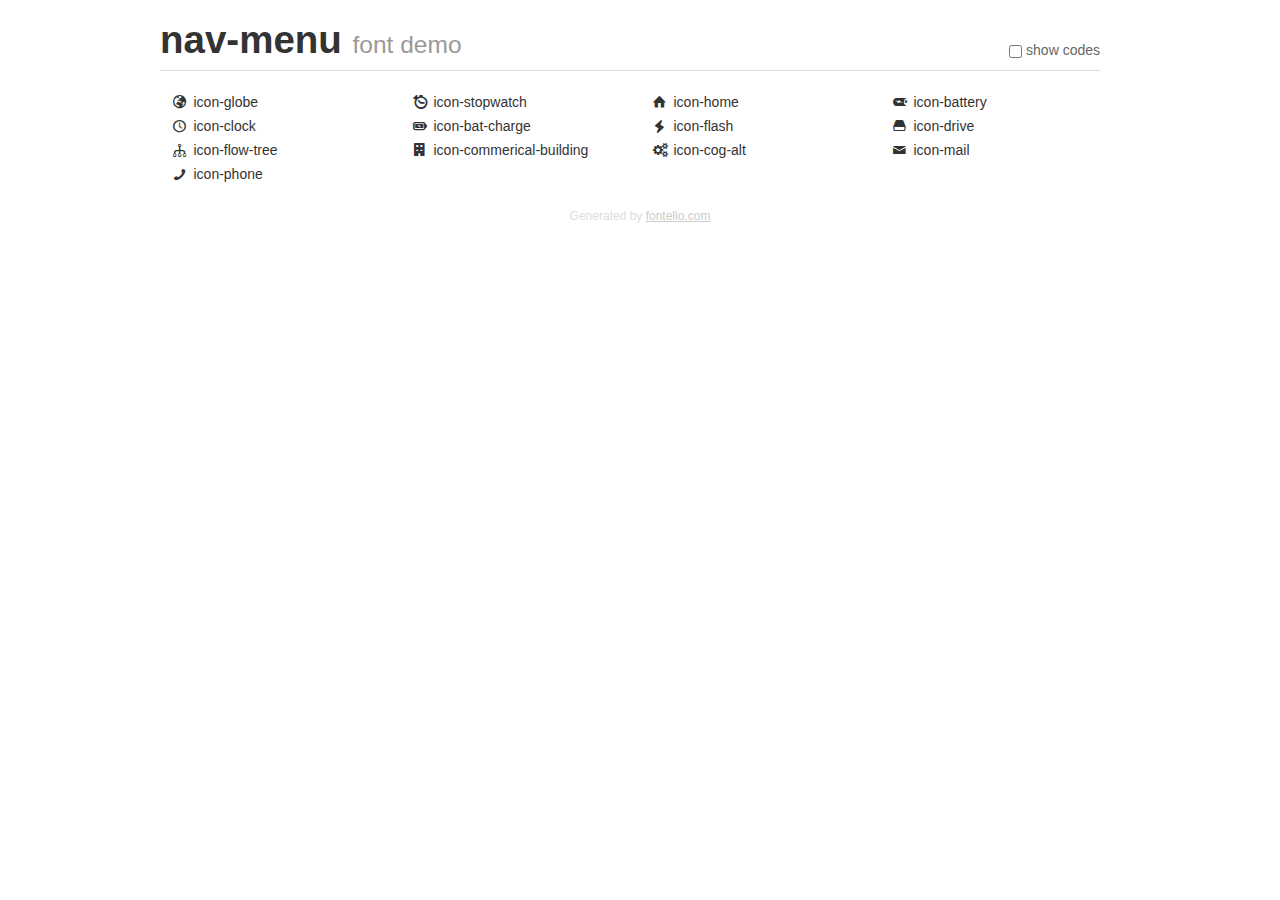
<file: font-icons/demo.html>
<!DOCTYPE html>
<html>
  <head><!--[if lt IE 9]><script language="javascript" type="text/javascript" src="//html5shim.googlecode.com/svn/trunk/html5.js"></script><![endif]-->
    <meta charset="UTF-8"><style>/*
 * Bootstrap v2.2.1
 *
 * Copyright 2012 Twitter, Inc
 * Licensed under the Apache License v2.0
 * http://www.apache.org/licenses/LICENSE-2.0
 *
 * Designed and built with all the love in the world @twitter by @mdo and @fat.
 */
.clearfix {
  *zoom: 1;
}
.clearfix:before,
.clearfix:after {
  display: table;
  content: "";
  line-height: 0;
}
.clearfix:after {
  clear: both;
}
html {
  font-size: 100%;
  -webkit-text-size-adjust: 100%;
  -ms-text-size-adjust: 100%;
}
a:focus {
  outline: thin dotted #333;
  outline: 5px auto -webkit-focus-ring-color;
  outline-offset: -2px;
}
a:hover,
a:active {
  outline: 0;
}
button,
input,
select,
textarea {
  margin: 0;
  font-size: 100%;
  vertical-align: middle;
}
button,
input {
  *overflow: visible;
  line-height: normal;
}
button::-moz-focus-inner,
input::-moz-focus-inner {
  padding: 0;
  border: 0;
}
body {
  margin: 0;
  font-family: "Helvetica Neue", Helvetica, Arial, sans-serif;
  font-size: 14px;
  line-height: 20px;
  color: #333;
  background-color: #fff;
}
a {
  color: #08c;
  text-decoration: none;
}
a:hover {
  color: #005580;
  text-decoration: underline;
}
.row {
  margin-left: -20px;
  *zoom: 1;
}
.row:before,
.row:after {
  display: table;
  content: "";
  line-height: 0;
}
.row:after {
  clear: both;
}
[class*="span"] {
  float: left;
  min-height: 1px;
  margin-left: 20px;
}
.container,
.navbar-static-top .container,
.navbar-fixed-top .container,
.navbar-fixed-bottom .container {
  width: 940px;
}
.span12 {
  width: 940px;
}
.span11 {
  width: 860px;
}
.span10 {
  width: 780px;
}
.span9 {
  width: 700px;
}
.span8 {
  width: 620px;
}
.span7 {
  width: 540px;
}
.span6 {
  width: 460px;
}
.span5 {
  width: 380px;
}
.span4 {
  width: 300px;
}
.span3 {
  width: 220px;
}
.span2 {
  width: 140px;
}
.span1 {
  width: 60px;
}
[class*="span"].pull-right,
.row-fluid [class*="span"].pull-right {
  float: right;
}
.container {
  margin-right: auto;
  margin-left: auto;
  *zoom: 1;
}
.container:before,
.container:after {
  display: table;
  content: "";
  line-height: 0;
}
.container:after {
  clear: both;
}
p {
  margin: 0 0 10px;
}
.lead {
  margin-bottom: 20px;
  font-size: 21px;
  font-weight: 200;
  line-height: 30px;
}
small {
  font-size: 85%;
}
h1 {
  margin: 10px 0;
  font-family: inherit;
  font-weight: bold;
  line-height: 20px;
  color: inherit;
  text-rendering: optimizelegibility;
}
h1 small {
  font-weight: normal;
  line-height: 1;
  color: #999;
}
h1 {
  line-height: 40px;
}
h1 {
  font-size: 38.5px;
}
h1 small {
  font-size: 24.5px;
}
body {
  margin-top: 90px;
}
.header {
  position: fixed;
  top: 0;
  left: 50%;
  margin-left: -480px;
  background-color: #fff;
  border-bottom: 1px solid #ddd;
  padding-top: 10px;
  z-index: 10;
}
.footer {
  color: #ddd;
  font-size: 12px;
  text-align: center;
  margin-top: 20px;
}
.footer a {
  color: #ccc;
  text-decoration: underline;
}
.the-icons {
  font-size: 14px;
  line-height: 24px;
}
.switch {
  position: absolute;
  right: 0;
  bottom: 10px;
  color: #666;
}
.switch input {
  margin-right: 0.3em;
}
.codesOn .i-name {
  display: none;
}
.codesOn .i-code {
  display: inline;
}
.i-code {
  display: none;
}
</style>
    <link rel="stylesheet" href="css/nav-menu.css">
    <link rel="stylesheet" href="css/animation.css"><!--[if IE 7]><link rel="stylesheet" href="css/nav-menu-ie7.css"><![endif]-->
    <script>
      function toggleCodes(on) {
        var obj = document.getElementById('icons');
        
        if (on) {
          obj.className += ' codesOn';
        } else {
          obj.className = obj.className.replace(' codesOn', '');
        }
      }
      
    </script>
  </head>
  <body>
    <div class="container header">
      <h1>
        nav-menu
         <small>font demo</small>
      </h1>
      <label class="switch">
        <input type="checkbox" onclick="toggleCodes(this.checked)">show codes
      </label>
    </div>
    <div id="icons" class="container">
      <div class="row">
        <div title="Code: 0xe800" class="the-icons span3"><i class="icon-globe"></i> <span class="i-name">icon-globe</span><span class="i-code">0xe800</span></div>
        <div title="Code: 0xe801" class="the-icons span3"><i class="icon-stopwatch"></i> <span class="i-name">icon-stopwatch</span><span class="i-code">0xe801</span></div>
        <div title="Code: 0xe802" class="the-icons span3"><i class="icon-home"></i> <span class="i-name">icon-home</span><span class="i-code">0xe802</span></div>
        <div title="Code: 0xe803" class="the-icons span3"><i class="icon-battery"></i> <span class="i-name">icon-battery</span><span class="i-code">0xe803</span></div>
      </div>
      <div class="row">
        <div title="Code: 0xe804" class="the-icons span3"><i class="icon-clock"></i> <span class="i-name">icon-clock</span><span class="i-code">0xe804</span></div>
        <div title="Code: 0xe805" class="the-icons span3"><i class="icon-bat-charge"></i> <span class="i-name">icon-bat-charge</span><span class="i-code">0xe805</span></div>
        <div title="Code: 0xe806" class="the-icons span3"><i class="icon-flash"></i> <span class="i-name">icon-flash</span><span class="i-code">0xe806</span></div>
        <div title="Code: 0xe807" class="the-icons span3"><i class="icon-drive"></i> <span class="i-name">icon-drive</span><span class="i-code">0xe807</span></div>
      </div>
      <div class="row">
        <div title="Code: 0xe808" class="the-icons span3"><i class="icon-flow-tree"></i> <span class="i-name">icon-flow-tree</span><span class="i-code">0xe808</span></div>
        <div title="Code: 0xe809" class="the-icons span3"><i class="icon-commerical-building"></i> <span class="i-name">icon-commerical-building</span><span class="i-code">0xe809</span></div>
        <div title="Code: 0xe80a" class="the-icons span3"><i class="icon-cog-alt"></i> <span class="i-name">icon-cog-alt</span><span class="i-code">0xe80a</span></div>
        <div title="Code: 0xe80b" class="the-icons span3"><i class="icon-mail"></i> <span class="i-name">icon-mail</span><span class="i-code">0xe80b</span></div>
      </div>
      <div class="row">
        <div title="Code: 0xe80c" class="the-icons span3"><i class="icon-phone"></i> <span class="i-name">icon-phone</span><span class="i-code">0xe80c</span></div>
      </div>
    </div>
    <div class="container footer">Generated by <a href="http://fontello.com">fontello.com</a></div>
  </body>
</html>
</file>
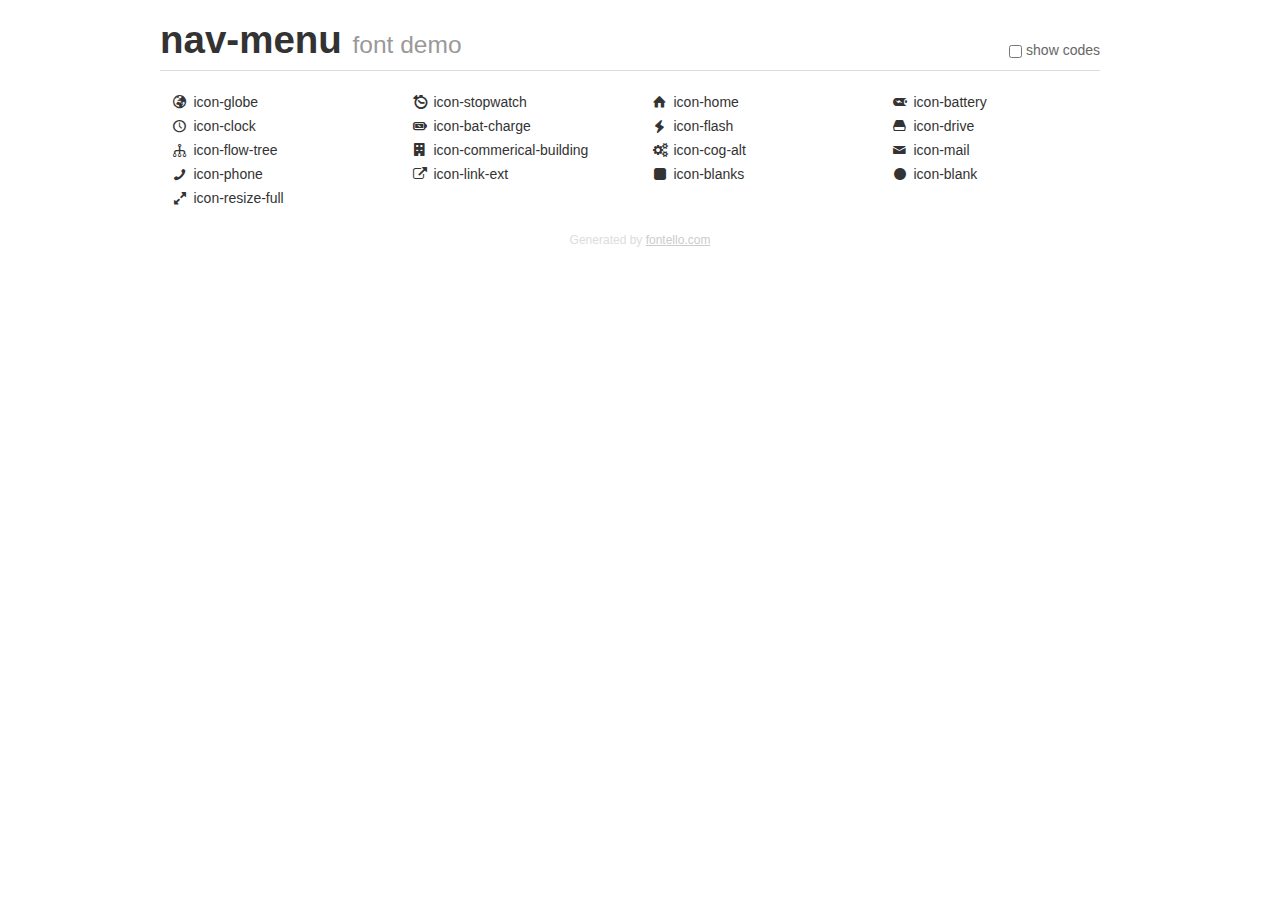
<file: entrega-inmediata/font-icons/demo.html>
<!DOCTYPE html>
<html>
  <head><!--[if lt IE 9]><script language="javascript" type="text/javascript" src="//html5shim.googlecode.com/svn/trunk/html5.js"></script><![endif]-->
    <meta charset="UTF-8"><style>/*
 * Bootstrap v2.2.1
 *
 * Copyright 2012 Twitter, Inc
 * Licensed under the Apache License v2.0
 * http://www.apache.org/licenses/LICENSE-2.0
 *
 * Designed and built with all the love in the world @twitter by @mdo and @fat.
 */
.clearfix {
  *zoom: 1;
}
.clearfix:before,
.clearfix:after {
  display: table;
  content: "";
  line-height: 0;
}
.clearfix:after {
  clear: both;
}
html {
  font-size: 100%;
  -webkit-text-size-adjust: 100%;
  -ms-text-size-adjust: 100%;
}
a:focus {
  outline: thin dotted #333;
  outline: 5px auto -webkit-focus-ring-color;
  outline-offset: -2px;
}
a:hover,
a:active {
  outline: 0;
}
button,
input,
select,
textarea {
  margin: 0;
  font-size: 100%;
  vertical-align: middle;
}
button,
input {
  *overflow: visible;
  line-height: normal;
}
button::-moz-focus-inner,
input::-moz-focus-inner {
  padding: 0;
  border: 0;
}
body {
  margin: 0;
  font-family: "Helvetica Neue", Helvetica, Arial, sans-serif;
  font-size: 14px;
  line-height: 20px;
  color: #333;
  background-color: #fff;
}
a {
  color: #08c;
  text-decoration: none;
}
a:hover {
  color: #005580;
  text-decoration: underline;
}
.row {
  margin-left: -20px;
  *zoom: 1;
}
.row:before,
.row:after {
  display: table;
  content: "";
  line-height: 0;
}
.row:after {
  clear: both;
}
[class*="span"] {
  float: left;
  min-height: 1px;
  margin-left: 20px;
}
.container,
.navbar-static-top .container,
.navbar-fixed-top .container,
.navbar-fixed-bottom .container {
  width: 940px;
}
.span12 {
  width: 940px;
}
.span11 {
  width: 860px;
}
.span10 {
  width: 780px;
}
.span9 {
  width: 700px;
}
.span8 {
  width: 620px;
}
.span7 {
  width: 540px;
}
.span6 {
  width: 460px;
}
.span5 {
  width: 380px;
}
.span4 {
  width: 300px;
}
.span3 {
  width: 220px;
}
.span2 {
  width: 140px;
}
.span1 {
  width: 60px;
}
[class*="span"].pull-right,
.row-fluid [class*="span"].pull-right {
  float: right;
}
.container {
  margin-right: auto;
  margin-left: auto;
  *zoom: 1;
}
.container:before,
.container:after {
  display: table;
  content: "";
  line-height: 0;
}
.container:after {
  clear: both;
}
p {
  margin: 0 0 10px;
}
.lead {
  margin-bottom: 20px;
  font-size: 21px;
  font-weight: 200;
  line-height: 30px;
}
small {
  font-size: 85%;
}
h1 {
  margin: 10px 0;
  font-family: inherit;
  font-weight: bold;
  line-height: 20px;
  color: inherit;
  text-rendering: optimizelegibility;
}
h1 small {
  font-weight: normal;
  line-height: 1;
  color: #999;
}
h1 {
  line-height: 40px;
}
h1 {
  font-size: 38.5px;
}
h1 small {
  font-size: 24.5px;
}
body {
  margin-top: 90px;
}
.header {
  position: fixed;
  top: 0;
  left: 50%;
  margin-left: -480px;
  background-color: #fff;
  border-bottom: 1px solid #ddd;
  padding-top: 10px;
  z-index: 10;
}
.footer {
  color: #ddd;
  font-size: 12px;
  text-align: center;
  margin-top: 20px;
}
.footer a {
  color: #ccc;
  text-decoration: underline;
}
.the-icons {
  font-size: 14px;
  line-height: 24px;
}
.switch {
  position: absolute;
  right: 0;
  bottom: 10px;
  color: #666;
}
.switch input {
  margin-right: 0.3em;
}
.codesOn .i-name {
  display: none;
}
.codesOn .i-code {
  display: inline;
}
.i-code {
  display: none;
}
</style>
    <link rel="stylesheet" href="css/nav-menu.css">
    <link rel="stylesheet" href="css/animation.css"><!--[if IE 7]><link rel="stylesheet" href="css/nav-menu-ie7.css"><![endif]-->
    <script>
      function toggleCodes(on) {
        var obj = document.getElementById('icons');
        
        if (on) {
          obj.className += ' codesOn';
        } else {
          obj.className = obj.className.replace(' codesOn', '');
        }
      }
      
    </script>
  </head>
  <body>
    <div class="container header">
      <h1>
        nav-menu
         <small>font demo</small>
      </h1>
      <label class="switch">
        <input type="checkbox" onclick="toggleCodes(this.checked)">show codes
      </label>
    </div>
    <div id="icons" class="container">
      <div class="row">
        <div title="Code: 0xe800" class="the-icons span3"><i class="icon-globe"></i> <span class="i-name">icon-globe</span><span class="i-code">0xe800</span></div>
        <div title="Code: 0xe801" class="the-icons span3"><i class="icon-stopwatch"></i> <span class="i-name">icon-stopwatch</span><span class="i-code">0xe801</span></div>
        <div title="Code: 0xe802" class="the-icons span3"><i class="icon-home"></i> <span class="i-name">icon-home</span><span class="i-code">0xe802</span></div>
        <div title="Code: 0xe803" class="the-icons span3"><i class="icon-battery"></i> <span class="i-name">icon-battery</span><span class="i-code">0xe803</span></div>
      </div>
      <div class="row">
        <div title="Code: 0xe804" class="the-icons span3"><i class="icon-clock"></i> <span class="i-name">icon-clock</span><span class="i-code">0xe804</span></div>
        <div title="Code: 0xe805" class="the-icons span3"><i class="icon-bat-charge"></i> <span class="i-name">icon-bat-charge</span><span class="i-code">0xe805</span></div>
        <div title="Code: 0xe806" class="the-icons span3"><i class="icon-flash"></i> <span class="i-name">icon-flash</span><span class="i-code">0xe806</span></div>
        <div title="Code: 0xe807" class="the-icons span3"><i class="icon-drive"></i> <span class="i-name">icon-drive</span><span class="i-code">0xe807</span></div>
      </div>
      <div class="row">
        <div title="Code: 0xe808" class="the-icons span3"><i class="icon-flow-tree"></i> <span class="i-name">icon-flow-tree</span><span class="i-code">0xe808</span></div>
        <div title="Code: 0xe809" class="the-icons span3"><i class="icon-commerical-building"></i> <span class="i-name">icon-commerical-building</span><span class="i-code">0xe809</span></div>
        <div title="Code: 0xe80a" class="the-icons span3"><i class="icon-cog-alt"></i> <span class="i-name">icon-cog-alt</span><span class="i-code">0xe80a</span></div>
        <div title="Code: 0xe80b" class="the-icons span3"><i class="icon-mail"></i> <span class="i-name">icon-mail</span><span class="i-code">0xe80b</span></div>
      </div>
      <div class="row">
        <div title="Code: 0xe80c" class="the-icons span3"><i class="icon-phone"></i> <span class="i-name">icon-phone</span><span class="i-code">0xe80c</span></div>
        <div title="Code: 0xe80d" class="the-icons span3"><i class="icon-link-ext"></i> <span class="i-name">icon-link-ext</span><span class="i-code">0xe80d</span></div>
        <div title="Code: 0xe80e" class="the-icons span3"><i class="icon-blanks"></i> <span class="i-name">icon-blanks</span><span class="i-code">0xe80e</span></div>
        <div title="Code: 0xe80f" class="the-icons span3"><i class="icon-blank"></i> <span class="i-name">icon-blank</span><span class="i-code">0xe80f</span></div>
      </div>
      <div class="row">
        <div title="Code: 0xe810" class="the-icons span3"><i class="icon-resize-full"></i> <span class="i-name">icon-resize-full</span><span class="i-code">0xe810</span></div>
      </div>
    </div>
    <div class="container footer">Generated by <a href="http://fontello.com">fontello.com</a></div>
  </body>
</html>
</file>
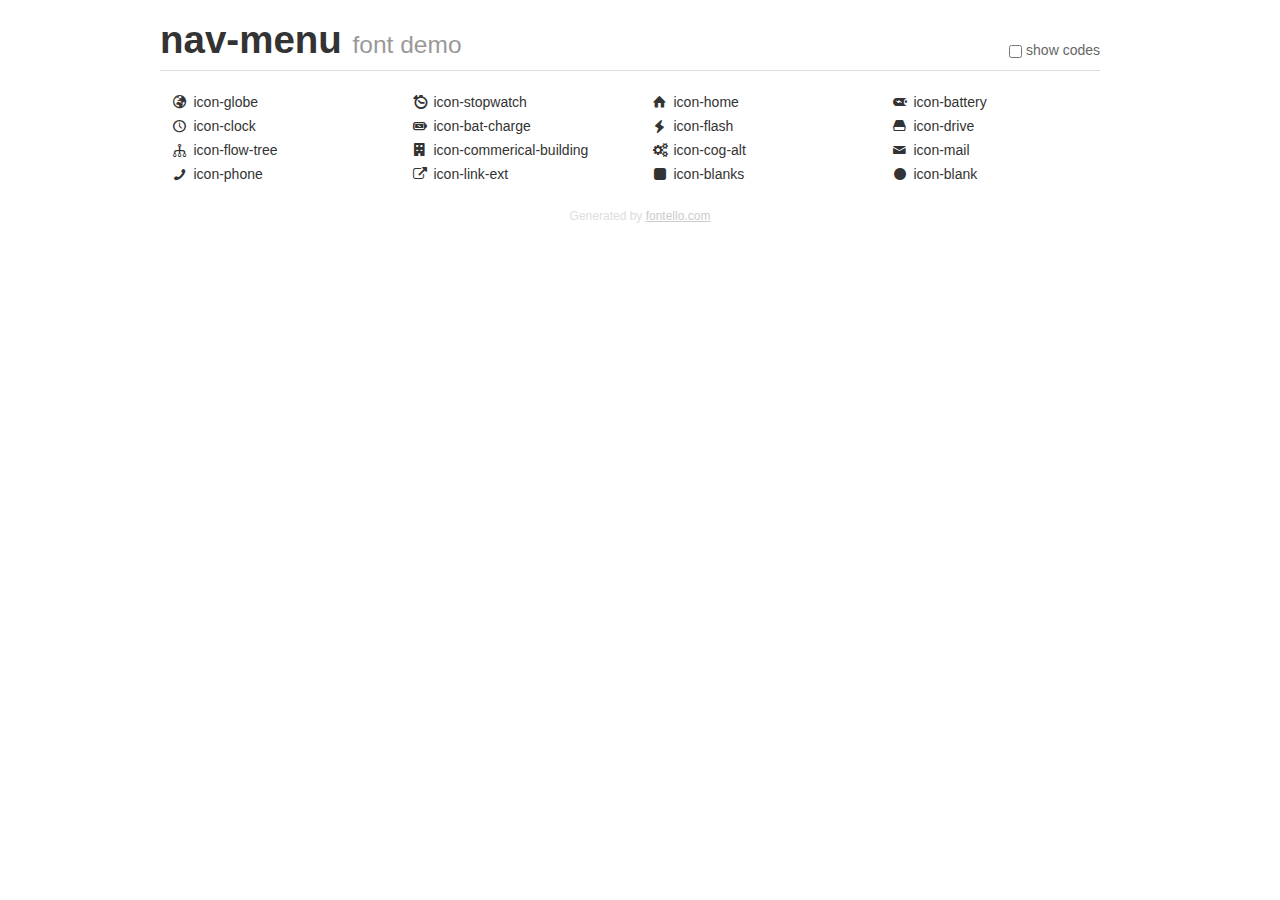
<file: entrega-inmediata/font-iconsx/demo.html>
<!DOCTYPE html>
<html>
  <head><!--[if lt IE 9]><script language="javascript" type="text/javascript" src="//html5shim.googlecode.com/svn/trunk/html5.js"></script><![endif]-->
    <meta charset="UTF-8"><style>/*
 * Bootstrap v2.2.1
 *
 * Copyright 2012 Twitter, Inc
 * Licensed under the Apache License v2.0
 * http://www.apache.org/licenses/LICENSE-2.0
 *
 * Designed and built with all the love in the world @twitter by @mdo and @fat.
 */
.clearfix {
  *zoom: 1;
}
.clearfix:before,
.clearfix:after {
  display: table;
  content: "";
  line-height: 0;
}
.clearfix:after {
  clear: both;
}
html {
  font-size: 100%;
  -webkit-text-size-adjust: 100%;
  -ms-text-size-adjust: 100%;
}
a:focus {
  outline: thin dotted #333;
  outline: 5px auto -webkit-focus-ring-color;
  outline-offset: -2px;
}
a:hover,
a:active {
  outline: 0;
}
button,
input,
select,
textarea {
  margin: 0;
  font-size: 100%;
  vertical-align: middle;
}
button,
input {
  *overflow: visible;
  line-height: normal;
}
button::-moz-focus-inner,
input::-moz-focus-inner {
  padding: 0;
  border: 0;
}
body {
  margin: 0;
  font-family: "Helvetica Neue", Helvetica, Arial, sans-serif;
  font-size: 14px;
  line-height: 20px;
  color: #333;
  background-color: #fff;
}
a {
  color: #08c;
  text-decoration: none;
}
a:hover {
  color: #005580;
  text-decoration: underline;
}
.row {
  margin-left: -20px;
  *zoom: 1;
}
.row:before,
.row:after {
  display: table;
  content: "";
  line-height: 0;
}
.row:after {
  clear: both;
}
[class*="span"] {
  float: left;
  min-height: 1px;
  margin-left: 20px;
}
.container,
.navbar-static-top .container,
.navbar-fixed-top .container,
.navbar-fixed-bottom .container {
  width: 940px;
}
.span12 {
  width: 940px;
}
.span11 {
  width: 860px;
}
.span10 {
  width: 780px;
}
.span9 {
  width: 700px;
}
.span8 {
  width: 620px;
}
.span7 {
  width: 540px;
}
.span6 {
  width: 460px;
}
.span5 {
  width: 380px;
}
.span4 {
  width: 300px;
}
.span3 {
  width: 220px;
}
.span2 {
  width: 140px;
}
.span1 {
  width: 60px;
}
[class*="span"].pull-right,
.row-fluid [class*="span"].pull-right {
  float: right;
}
.container {
  margin-right: auto;
  margin-left: auto;
  *zoom: 1;
}
.container:before,
.container:after {
  display: table;
  content: "";
  line-height: 0;
}
.container:after {
  clear: both;
}
p {
  margin: 0 0 10px;
}
.lead {
  margin-bottom: 20px;
  font-size: 21px;
  font-weight: 200;
  line-height: 30px;
}
small {
  font-size: 85%;
}
h1 {
  margin: 10px 0;
  font-family: inherit;
  font-weight: bold;
  line-height: 20px;
  color: inherit;
  text-rendering: optimizelegibility;
}
h1 small {
  font-weight: normal;
  line-height: 1;
  color: #999;
}
h1 {
  line-height: 40px;
}
h1 {
  font-size: 38.5px;
}
h1 small {
  font-size: 24.5px;
}
body {
  margin-top: 90px;
}
.header {
  position: fixed;
  top: 0;
  left: 50%;
  margin-left: -480px;
  background-color: #fff;
  border-bottom: 1px solid #ddd;
  padding-top: 10px;
  z-index: 10;
}
.footer {
  color: #ddd;
  font-size: 12px;
  text-align: center;
  margin-top: 20px;
}
.footer a {
  color: #ccc;
  text-decoration: underline;
}
.the-icons {
  font-size: 14px;
  line-height: 24px;
}
.switch {
  position: absolute;
  right: 0;
  bottom: 10px;
  color: #666;
}
.switch input {
  margin-right: 0.3em;
}
.codesOn .i-name {
  display: none;
}
.codesOn .i-code {
  display: inline;
}
.i-code {
  display: none;
}
</style>
    <link rel="stylesheet" href="css/nav-menu.css">
    <link rel="stylesheet" href="css/animation.css"><!--[if IE 7]><link rel="stylesheet" href="css/nav-menu-ie7.css"><![endif]-->
    <script>
      function toggleCodes(on) {
        var obj = document.getElementById('icons');
        
        if (on) {
          obj.className += ' codesOn';
        } else {
          obj.className = obj.className.replace(' codesOn', '');
        }
      }
      
    </script>
  </head>
  <body>
    <div class="container header">
      <h1>
        nav-menu
         <small>font demo</small>
      </h1>
      <label class="switch">
        <input type="checkbox" onclick="toggleCodes(this.checked)">show codes
      </label>
    </div>
    <div id="icons" class="container">
      <div class="row">
        <div title="Code: 0xe800" class="the-icons span3"><i class="icon-globe"></i> <span class="i-name">icon-globe</span><span class="i-code">0xe800</span></div>
        <div title="Code: 0xe801" class="the-icons span3"><i class="icon-stopwatch"></i> <span class="i-name">icon-stopwatch</span><span class="i-code">0xe801</span></div>
        <div title="Code: 0xe802" class="the-icons span3"><i class="icon-home"></i> <span class="i-name">icon-home</span><span class="i-code">0xe802</span></div>
        <div title="Code: 0xe803" class="the-icons span3"><i class="icon-battery"></i> <span class="i-name">icon-battery</span><span class="i-code">0xe803</span></div>
      </div>
      <div class="row">
        <div title="Code: 0xe804" class="the-icons span3"><i class="icon-clock"></i> <span class="i-name">icon-clock</span><span class="i-code">0xe804</span></div>
        <div title="Code: 0xe805" class="the-icons span3"><i class="icon-bat-charge"></i> <span class="i-name">icon-bat-charge</span><span class="i-code">0xe805</span></div>
        <div title="Code: 0xe806" class="the-icons span3"><i class="icon-flash"></i> <span class="i-name">icon-flash</span><span class="i-code">0xe806</span></div>
        <div title="Code: 0xe807" class="the-icons span3"><i class="icon-drive"></i> <span class="i-name">icon-drive</span><span class="i-code">0xe807</span></div>
      </div>
      <div class="row">
        <div title="Code: 0xe808" class="the-icons span3"><i class="icon-flow-tree"></i> <span class="i-name">icon-flow-tree</span><span class="i-code">0xe808</span></div>
        <div title="Code: 0xe809" class="the-icons span3"><i class="icon-commerical-building"></i> <span class="i-name">icon-commerical-building</span><span class="i-code">0xe809</span></div>
        <div title="Code: 0xe80a" class="the-icons span3"><i class="icon-cog-alt"></i> <span class="i-name">icon-cog-alt</span><span class="i-code">0xe80a</span></div>
        <div title="Code: 0xe80b" class="the-icons span3"><i class="icon-mail"></i> <span class="i-name">icon-mail</span><span class="i-code">0xe80b</span></div>
      </div>
      <div class="row">
        <div title="Code: 0xe80c" class="the-icons span3"><i class="icon-phone"></i> <span class="i-name">icon-phone</span><span class="i-code">0xe80c</span></div>
        <div title="Code: 0xe80d" class="the-icons span3"><i class="icon-link-ext"></i> <span class="i-name">icon-link-ext</span><span class="i-code">0xe80d</span></div>
        <div title="Code: 0xe80e" class="the-icons span3"><i class="icon-blanks"></i> <span class="i-name">icon-blanks</span><span class="i-code">0xe80e</span></div>
        <div title="Code: 0xe80f" class="the-icons span3"><i class="icon-blank"></i> <span class="i-name">icon-blank</span><span class="i-code">0xe80f</span></div>
      </div>
    </div>
    <div class="container footer">Generated by <a href="http://fontello.com">fontello.com</a></div>
  </body>
</html>
</file>
<file: font-icons/css/nav-menu.css>
@font-face {
  font-family: 'nav-menu';
  src: url('../font/nav-menu.eot?55291784');
  src: url('../font/nav-menu.eot?55291784#iefix') format('embedded-opentype'),
       url('../font/nav-menu.woff?55291784') format('woff'),
       url('../font/nav-menu.ttf?55291784') format('truetype'),
       url('../font/nav-menu.svg?55291784#nav-menu') format('svg');
  font-weight: normal;
  font-style: normal;
}
/* Chrome hack: SVG is rendered more smooth in Windozze. 100% magic, uncomment if you need it. */
/* Note, that will break hinting! In other OS-es font will be not as sharp as it could be */
/*
@media screen and (-webkit-min-device-pixel-ratio:0) {
  @font-face {
    font-family: 'nav-menu';
    src: url('../font/nav-menu.svg?55291784#nav-menu') format('svg');
  }
}
*/
 
 [class^="icon-"]:before, [class*=" icon-"]:before {
  font-family: "nav-menu";
  font-style: normal;
  font-weight: normal;
  speak: none;
 
  display: inline-block;
  text-decoration: inherit;
  width: 1em;
  margin-right: .2em;
  text-align: center;
  /* opacity: .8; */
 
  /* For safety - reset parent styles, that can break glyph codes*/
  font-variant: normal;
  text-transform: none;
     
  /* fix buttons height, for twitter bootstrap */
  line-height: 1em;
 
  /* Animation center compensation - margins should be symmetric */
  /* remove if not needed */
  margin-left: .2em;
 
  /* you can be more comfortable with increased icons size */
  /* font-size: 120%; */
 
  /* Uncomment for 3D effect */
  /* text-shadow: 1px 1px 1px rgba(127, 127, 127, 0.3); */
}
 
.icon-globe:before { content: '\e800'; } /* '' */
.icon-stopwatch:before { content: '\e801'; } /* '' */
.icon-home:before { content: '\e802'; } /* '' */
.icon-battery:before { content: '\e803'; } /* '' */
.icon-clock:before { content: '\e804'; } /* '' */
.icon-bat-charge:before { content: '\e805'; } /* '' */
.icon-flash:before { content: '\e806'; } /* '' */
.icon-drive:before { content: '\e807'; } /* '' */
.icon-flow-tree:before { content: '\e808'; } /* '' */
.icon-commerical-building:before { content: '\e809'; } /* '' */
.icon-cog-alt:before { content: '\e80a'; } /* '' */
.icon-mail:before { content: '\e80b'; } /* '' */
.icon-phone:before { content: '\e80c'; } /* '' */
</file>
<file: font-icons/css/nav-menu-ie7.css>
[class^="icon-"], [class*=" icon-"] {
  font-family: 'nav-menu';
  font-style: normal;
  font-weight: normal;
 
  /* fix buttons height */
  line-height: 1em;
 
  /* you can be more comfortable with increased icons size */
  /* font-size: 120%; */
}
 
.icon-globe { *zoom: expression( this.runtimeStyle['zoom'] = '1', this.innerHTML = '&#xe800;&nbsp;'); }
.icon-stopwatch { *zoom: expression( this.runtimeStyle['zoom'] = '1', this.innerHTML = '&#xe801;&nbsp;'); }
.icon-home { *zoom: expression( this.runtimeStyle['zoom'] = '1', this.innerHTML = '&#xe802;&nbsp;'); }
.icon-battery { *zoom: expression( this.runtimeStyle['zoom'] = '1', this.innerHTML = '&#xe803;&nbsp;'); }
.icon-clock { *zoom: expression( this.runtimeStyle['zoom'] = '1', this.innerHTML = '&#xe804;&nbsp;'); }
.icon-bat-charge { *zoom: expression( this.runtimeStyle['zoom'] = '1', this.innerHTML = '&#xe805;&nbsp;'); }
.icon-flash { *zoom: expression( this.runtimeStyle['zoom'] = '1', this.innerHTML = '&#xe806;&nbsp;'); }
.icon-drive { *zoom: expression( this.runtimeStyle['zoom'] = '1', this.innerHTML = '&#xe807;&nbsp;'); }
.icon-flow-tree { *zoom: expression( this.runtimeStyle['zoom'] = '1', this.innerHTML = '&#xe808;&nbsp;'); }
.icon-commerical-building { *zoom: expression( this.runtimeStyle['zoom'] = '1', this.innerHTML = '&#xe809;&nbsp;'); }
.icon-cog-alt { *zoom: expression( this.runtimeStyle['zoom'] = '1', this.innerHTML = '&#xe80a;&nbsp;'); }
.icon-mail { *zoom: expression( this.runtimeStyle['zoom'] = '1', this.innerHTML = '&#xe80b;&nbsp;'); }
.icon-phone { *zoom: expression( this.runtimeStyle['zoom'] = '1', this.innerHTML = '&#xe80c;&nbsp;'); }
</file>
<file: entrega-inmediata/font-icons/css/nav-menu.css>
@font-face {
  font-family: 'nav-menu';
  src: url('../font/nav-menu.eot?52917485');
  src: url('../font/nav-menu.eot?52917485#iefix') format('embedded-opentype'),
       url('../font/nav-menu.woff?52917485') format('woff'),
       url('../font/nav-menu.ttf?52917485') format('truetype'),
       url('../font/nav-menu.svg?52917485#nav-menu') format('svg');
  font-weight: normal;
  font-style: normal;
}
/* Chrome hack: SVG is rendered more smooth in Windozze. 100% magic, uncomment if you need it. */
/* Note, that will break hinting! In other OS-es font will be not as sharp as it could be */
/*
@media screen and (-webkit-min-device-pixel-ratio:0) {
  @font-face {
    font-family: 'nav-menu';
    src: url('../font/nav-menu.svg?52917485#nav-menu') format('svg');
  }
}
*/
 
 [class^="icon-"]:before, [class*=" icon-"]:before {
  font-family: "nav-menu";
  font-style: normal;
  font-weight: normal;
  speak: none;
 
  display: inline-block;
  text-decoration: inherit;
  width: 1em;
  margin-right: .2em;
  text-align: center;
  /* opacity: .8; */
 
  /* For safety - reset parent styles, that can break glyph codes*/
  font-variant: normal;
  text-transform: none;
     
  /* fix buttons height, for twitter bootstrap */
  line-height: 1em;
 
  /* Animation center compensation - margins should be symmetric */
  /* remove if not needed */
  margin-left: .2em;
 
  /* you can be more comfortable with increased icons size */
  /* font-size: 120%; */
 
  /* Uncomment for 3D effect */
  /* text-shadow: 1px 1px 1px rgba(127, 127, 127, 0.3); */
}
 
.icon-globe:before { content: '\e800'; } /* '' */
.icon-stopwatch:before { content: '\e801'; } /* '' */
.icon-home:before { content: '\e802'; } /* '' */
.icon-battery:before { content: '\e803'; } /* '' */
.icon-clock:before { content: '\e804'; } /* '' */
.icon-bat-charge:before { content: '\e805'; } /* '' */
.icon-flash:before { content: '\e806'; } /* '' */
.icon-drive:before { content: '\e807'; } /* '' */
.icon-flow-tree:before { content: '\e808'; } /* '' */
.icon-commerical-building:before { content: '\e809'; } /* '' */
.icon-cog-alt:before { content: '\e80a'; } /* '' */
.icon-mail:before { content: '\e80b'; } /* '' */
.icon-phone:before { content: '\e80c'; } /* '' */
.icon-link-ext:before { content: '\e80d'; } /* '' */
.icon-blanks:before { content: '\e80e'; } /* '' */
.icon-blank:before { content: '\e80f'; } /* '' */
.icon-resize-full:before { content: '\e810'; } /* '' */
</file>
<file: entrega-inmediata/font-icons/css/nav-menu-ie7.css>
[class^="icon-"], [class*=" icon-"] {
  font-family: 'nav-menu';
  font-style: normal;
  font-weight: normal;
 
  /* fix buttons height */
  line-height: 1em;
 
  /* you can be more comfortable with increased icons size */
  /* font-size: 120%; */
}
 
.icon-globe { *zoom: expression( this.runtimeStyle['zoom'] = '1', this.innerHTML = '&#xe800;&nbsp;'); }
.icon-stopwatch { *zoom: expression( this.runtimeStyle['zoom'] = '1', this.innerHTML = '&#xe801;&nbsp;'); }
.icon-home { *zoom: expression( this.runtimeStyle['zoom'] = '1', this.innerHTML = '&#xe802;&nbsp;'); }
.icon-battery { *zoom: expression( this.runtimeStyle['zoom'] = '1', this.innerHTML = '&#xe803;&nbsp;'); }
.icon-clock { *zoom: expression( this.runtimeStyle['zoom'] = '1', this.innerHTML = '&#xe804;&nbsp;'); }
.icon-bat-charge { *zoom: expression( this.runtimeStyle['zoom'] = '1', this.innerHTML = '&#xe805;&nbsp;'); }
.icon-flash { *zoom: expression( this.runtimeStyle['zoom'] = '1', this.innerHTML = '&#xe806;&nbsp;'); }
.icon-drive { *zoom: expression( this.runtimeStyle['zoom'] = '1', this.innerHTML = '&#xe807;&nbsp;'); }
.icon-flow-tree { *zoom: expression( this.runtimeStyle['zoom'] = '1', this.innerHTML = '&#xe808;&nbsp;'); }
.icon-commerical-building { *zoom: expression( this.runtimeStyle['zoom'] = '1', this.innerHTML = '&#xe809;&nbsp;'); }
.icon-cog-alt { *zoom: expression( this.runtimeStyle['zoom'] = '1', this.innerHTML = '&#xe80a;&nbsp;'); }
.icon-mail { *zoom: expression( this.runtimeStyle['zoom'] = '1', this.innerHTML = '&#xe80b;&nbsp;'); }
.icon-phone { *zoom: expression( this.runtimeStyle['zoom'] = '1', this.innerHTML = '&#xe80c;&nbsp;'); }
.icon-link-ext { *zoom: expression( this.runtimeStyle['zoom'] = '1', this.innerHTML = '&#xe80d;&nbsp;'); }
.icon-blanks { *zoom: expression( this.runtimeStyle['zoom'] = '1', this.innerHTML = '&#xe80e;&nbsp;'); }
.icon-blank { *zoom: expression( this.runtimeStyle['zoom'] = '1', this.innerHTML = '&#xe80f;&nbsp;'); }
.icon-resize-full { *zoom: expression( this.runtimeStyle['zoom'] = '1', this.innerHTML = '&#xe810;&nbsp;'); }
</file>
<file: entrega-inmediata/font-iconsx/css/nav-menu.css>
@font-face {
  font-family: 'nav-menu';
  src: url('../font/nav-menu.eot?78127556');
  src: url('../font/nav-menu.eot?78127556#iefix') format('embedded-opentype'),
       url('../font/nav-menu.woff?78127556') format('woff'),
       url('../font/nav-menu.ttf?78127556') format('truetype'),
       url('../font/nav-menu.svg?78127556#nav-menu') format('svg');
  font-weight: normal;
  font-style: normal;
}
/* Chrome hack: SVG is rendered more smooth in Windozze. 100% magic, uncomment if you need it. */
/* Note, that will break hinting! In other OS-es font will be not as sharp as it could be */
/*
@media screen and (-webkit-min-device-pixel-ratio:0) {
  @font-face {
    font-family: 'nav-menu';
    src: url('../font/nav-menu.svg?78127556#nav-menu') format('svg');
  }
}
*/
 
 [class^="icon-"]:before, [class*=" icon-"]:before {
  font-family: "nav-menu";
  font-style: normal;
  font-weight: normal;
  speak: none;
 
  display: inline-block;
  text-decoration: inherit;
  width: 1em;
  margin-right: .2em;
  text-align: center;
  /* opacity: .8; */
 
  /* For safety - reset parent styles, that can break glyph codes*/
  font-variant: normal;
  text-transform: none;
     
  /* fix buttons height, for twitter bootstrap */
  line-height: 1em;
 
  /* Animation center compensation - margins should be symmetric */
  /* remove if not needed */
  margin-left: .2em;
 
  /* you can be more comfortable with increased icons size */
  /* font-size: 120%; */
 
  /* Uncomment for 3D effect */
  /* text-shadow: 1px 1px 1px rgba(127, 127, 127, 0.3); */
}
 
.icon-globe:before { content: '\e800'; } /* '' */
.icon-stopwatch:before { content: '\e801'; } /* '' */
.icon-home:before { content: '\e802'; } /* '' */
.icon-battery:before { content: '\e803'; } /* '' */
.icon-clock:before { content: '\e804'; } /* '' */
.icon-bat-charge:before { content: '\e805'; } /* '' */
.icon-flash:before { content: '\e806'; } /* '' */
.icon-drive:before { content: '\e807'; } /* '' */
.icon-flow-tree:before { content: '\e808'; } /* '' */
.icon-commerical-building:before { content: '\e809'; } /* '' */
.icon-cog-alt:before { content: '\e80a'; } /* '' */
.icon-mail:before { content: '\e80b'; } /* '' */
.icon-phone:before { content: '\e80c'; } /* '' */
.icon-link-ext:before { content: '\e80d'; } /* '' */
.icon-blanks:before { content: '\e80e'; } /* '' */
.icon-blank:before { content: '\e80f'; } /* '' */
</file>
<file: entrega-inmediata/font-iconsx/css/nav-menu-ie7.css>
[class^="icon-"], [class*=" icon-"] {
  font-family: 'nav-menu';
  font-style: normal;
  font-weight: normal;
 
  /* fix buttons height */
  line-height: 1em;
 
  /* you can be more comfortable with increased icons size */
  /* font-size: 120%; */
}
 
.icon-globe { *zoom: expression( this.runtimeStyle['zoom'] = '1', this.innerHTML = '&#xe800;&nbsp;'); }
.icon-stopwatch { *zoom: expression( this.runtimeStyle['zoom'] = '1', this.innerHTML = '&#xe801;&nbsp;'); }
.icon-home { *zoom: expression( this.runtimeStyle['zoom'] = '1', this.innerHTML = '&#xe802;&nbsp;'); }
.icon-battery { *zoom: expression( this.runtimeStyle['zoom'] = '1', this.innerHTML = '&#xe803;&nbsp;'); }
.icon-clock { *zoom: expression( this.runtimeStyle['zoom'] = '1', this.innerHTML = '&#xe804;&nbsp;'); }
.icon-bat-charge { *zoom: expression( this.runtimeStyle['zoom'] = '1', this.innerHTML = '&#xe805;&nbsp;'); }
.icon-flash { *zoom: expression( this.runtimeStyle['zoom'] = '1', this.innerHTML = '&#xe806;&nbsp;'); }
.icon-drive { *zoom: expression( this.runtimeStyle['zoom'] = '1', this.innerHTML = '&#xe807;&nbsp;'); }
.icon-flow-tree { *zoom: expression( this.runtimeStyle['zoom'] = '1', this.innerHTML = '&#xe808;&nbsp;'); }
.icon-commerical-building { *zoom: expression( this.runtimeStyle['zoom'] = '1', this.innerHTML = '&#xe809;&nbsp;'); }
.icon-cog-alt { *zoom: expression( this.runtimeStyle['zoom'] = '1', this.innerHTML = '&#xe80a;&nbsp;'); }
.icon-mail { *zoom: expression( this.runtimeStyle['zoom'] = '1', this.innerHTML = '&#xe80b;&nbsp;'); }
.icon-phone { *zoom: expression( this.runtimeStyle['zoom'] = '1', this.innerHTML = '&#xe80c;&nbsp;'); }
.icon-link-ext { *zoom: expression( this.runtimeStyle['zoom'] = '1', this.innerHTML = '&#xe80d;&nbsp;'); }
.icon-blanks { *zoom: expression( this.runtimeStyle['zoom'] = '1', this.innerHTML = '&#xe80e;&nbsp;'); }
.icon-blank { *zoom: expression( this.runtimeStyle['zoom'] = '1', this.innerHTML = '&#xe80f;&nbsp;'); }
</file>
<file: font-icons/css/animation.css>
/*
   Animation example, for spinners
*/
.animate-spin {
  -moz-animation: spin 2s infinite linear;
  -o-animation: spin 2s infinite linear;
  -webkit-animation: spin 2s infinite linear;
  animation: spin 2s infinite linear;
  display: inline-block;
}
@-moz-keyframes spin {
  0% {
    -moz-transform: rotate(0deg);
    -o-transform: rotate(0deg);
    -webkit-transform: rotate(0deg);
    transform: rotate(0deg);
  }

  100% {
    -moz-transform: rotate(359deg);
    -o-transform: rotate(359deg);
    -webkit-transform: rotate(359deg);
    transform: rotate(359deg);
  }
}
@-webkit-keyframes spin {
  0% {
    -moz-transform: rotate(0deg);
    -o-transform: rotate(0deg);
    -webkit-transform: rotate(0deg);
    transform: rotate(0deg);
  }

  100% {
    -moz-transform: rotate(359deg);
    -o-transform: rotate(359deg);
    -webkit-transform: rotate(359deg);
    transform: rotate(359deg);
  }
}
@-o-keyframes spin {
  0% {
    -moz-transform: rotate(0deg);
    -o-transform: rotate(0deg);
    -webkit-transform: rotate(0deg);
    transform: rotate(0deg);
  }

  100% {
    -moz-transform: rotate(359deg);
    -o-transform: rotate(359deg);
    -webkit-transform: rotate(359deg);
    transform: rotate(359deg);
  }
}
@-ms-keyframes spin {
  0% {
    -moz-transform: rotate(0deg);
    -o-transform: rotate(0deg);
    -webkit-transform: rotate(0deg);
    transform: rotate(0deg);
  }

  100% {
    -moz-transform: rotate(359deg);
    -o-transform: rotate(359deg);
    -webkit-transform: rotate(359deg);
    transform: rotate(359deg);
  }
}
@keyframes spin {
  0% {
    -moz-transform: rotate(0deg);
    -o-transform: rotate(0deg);
    -webkit-transform: rotate(0deg);
    transform: rotate(0deg);
  }

  100% {
    -moz-transform: rotate(359deg);
    -o-transform: rotate(359deg);
    -webkit-transform: rotate(359deg);
    transform: rotate(359deg);
  }
}
</file>
<file: entrega-inmediata/font-icons/css/animation.css>
/*
   Animation example, for spinners
*/
.animate-spin {
  -moz-animation: spin 2s infinite linear;
  -o-animation: spin 2s infinite linear;
  -webkit-animation: spin 2s infinite linear;
  animation: spin 2s infinite linear;
  display: inline-block;
}
@-moz-keyframes spin {
  0% {
    -moz-transform: rotate(0deg);
    -o-transform: rotate(0deg);
    -webkit-transform: rotate(0deg);
    transform: rotate(0deg);
  }

  100% {
    -moz-transform: rotate(359deg);
    -o-transform: rotate(359deg);
    -webkit-transform: rotate(359deg);
    transform: rotate(359deg);
  }
}
@-webkit-keyframes spin {
  0% {
    -moz-transform: rotate(0deg);
    -o-transform: rotate(0deg);
    -webkit-transform: rotate(0deg);
    transform: rotate(0deg);
  }

  100% {
    -moz-transform: rotate(359deg);
    -o-transform: rotate(359deg);
    -webkit-transform: rotate(359deg);
    transform: rotate(359deg);
  }
}
@-o-keyframes spin {
  0% {
    -moz-transform: rotate(0deg);
    -o-transform: rotate(0deg);
    -webkit-transform: rotate(0deg);
    transform: rotate(0deg);
  }

  100% {
    -moz-transform: rotate(359deg);
    -o-transform: rotate(359deg);
    -webkit-transform: rotate(359deg);
    transform: rotate(359deg);
  }
}
@-ms-keyframes spin {
  0% {
    -moz-transform: rotate(0deg);
    -o-transform: rotate(0deg);
    -webkit-transform: rotate(0deg);
    transform: rotate(0deg);
  }

  100% {
    -moz-transform: rotate(359deg);
    -o-transform: rotate(359deg);
    -webkit-transform: rotate(359deg);
    transform: rotate(359deg);
  }
}
@keyframes spin {
  0% {
    -moz-transform: rotate(0deg);
    -o-transform: rotate(0deg);
    -webkit-transform: rotate(0deg);
    transform: rotate(0deg);
  }

  100% {
    -moz-transform: rotate(359deg);
    -o-transform: rotate(359deg);
    -webkit-transform: rotate(359deg);
    transform: rotate(359deg);
  }
}
</file>
<file: entrega-inmediata/font-iconsx/css/animation.css>
/*
   Animation example, for spinners
*/
.animate-spin {
  -moz-animation: spin 2s infinite linear;
  -o-animation: spin 2s infinite linear;
  -webkit-animation: spin 2s infinite linear;
  animation: spin 2s infinite linear;
  display: inline-block;
}
@-moz-keyframes spin {
  0% {
    -moz-transform: rotate(0deg);
    -o-transform: rotate(0deg);
    -webkit-transform: rotate(0deg);
    transform: rotate(0deg);
  }

  100% {
    -moz-transform: rotate(359deg);
    -o-transform: rotate(359deg);
    -webkit-transform: rotate(359deg);
    transform: rotate(359deg);
  }
}
@-webkit-keyframes spin {
  0% {
    -moz-transform: rotate(0deg);
    -o-transform: rotate(0deg);
    -webkit-transform: rotate(0deg);
    transform: rotate(0deg);
  }

  100% {
    -moz-transform: rotate(359deg);
    -o-transform: rotate(359deg);
    -webkit-transform: rotate(359deg);
    transform: rotate(359deg);
  }
}
@-o-keyframes spin {
  0% {
    -moz-transform: rotate(0deg);
    -o-transform: rotate(0deg);
    -webkit-transform: rotate(0deg);
    transform: rotate(0deg);
  }

  100% {
    -moz-transform: rotate(359deg);
    -o-transform: rotate(359deg);
    -webkit-transform: rotate(359deg);
    transform: rotate(359deg);
  }
}
@-ms-keyframes spin {
  0% {
    -moz-transform: rotate(0deg);
    -o-transform: rotate(0deg);
    -webkit-transform: rotate(0deg);
    transform: rotate(0deg);
  }

  100% {
    -moz-transform: rotate(359deg);
    -o-transform: rotate(359deg);
    -webkit-transform: rotate(359deg);
    transform: rotate(359deg);
  }
}
@keyframes spin {
  0% {
    -moz-transform: rotate(0deg);
    -o-transform: rotate(0deg);
    -webkit-transform: rotate(0deg);
    transform: rotate(0deg);
  }

  100% {
    -moz-transform: rotate(359deg);
    -o-transform: rotate(359deg);
    -webkit-transform: rotate(359deg);
    transform: rotate(359deg);
  }
}
</file>
